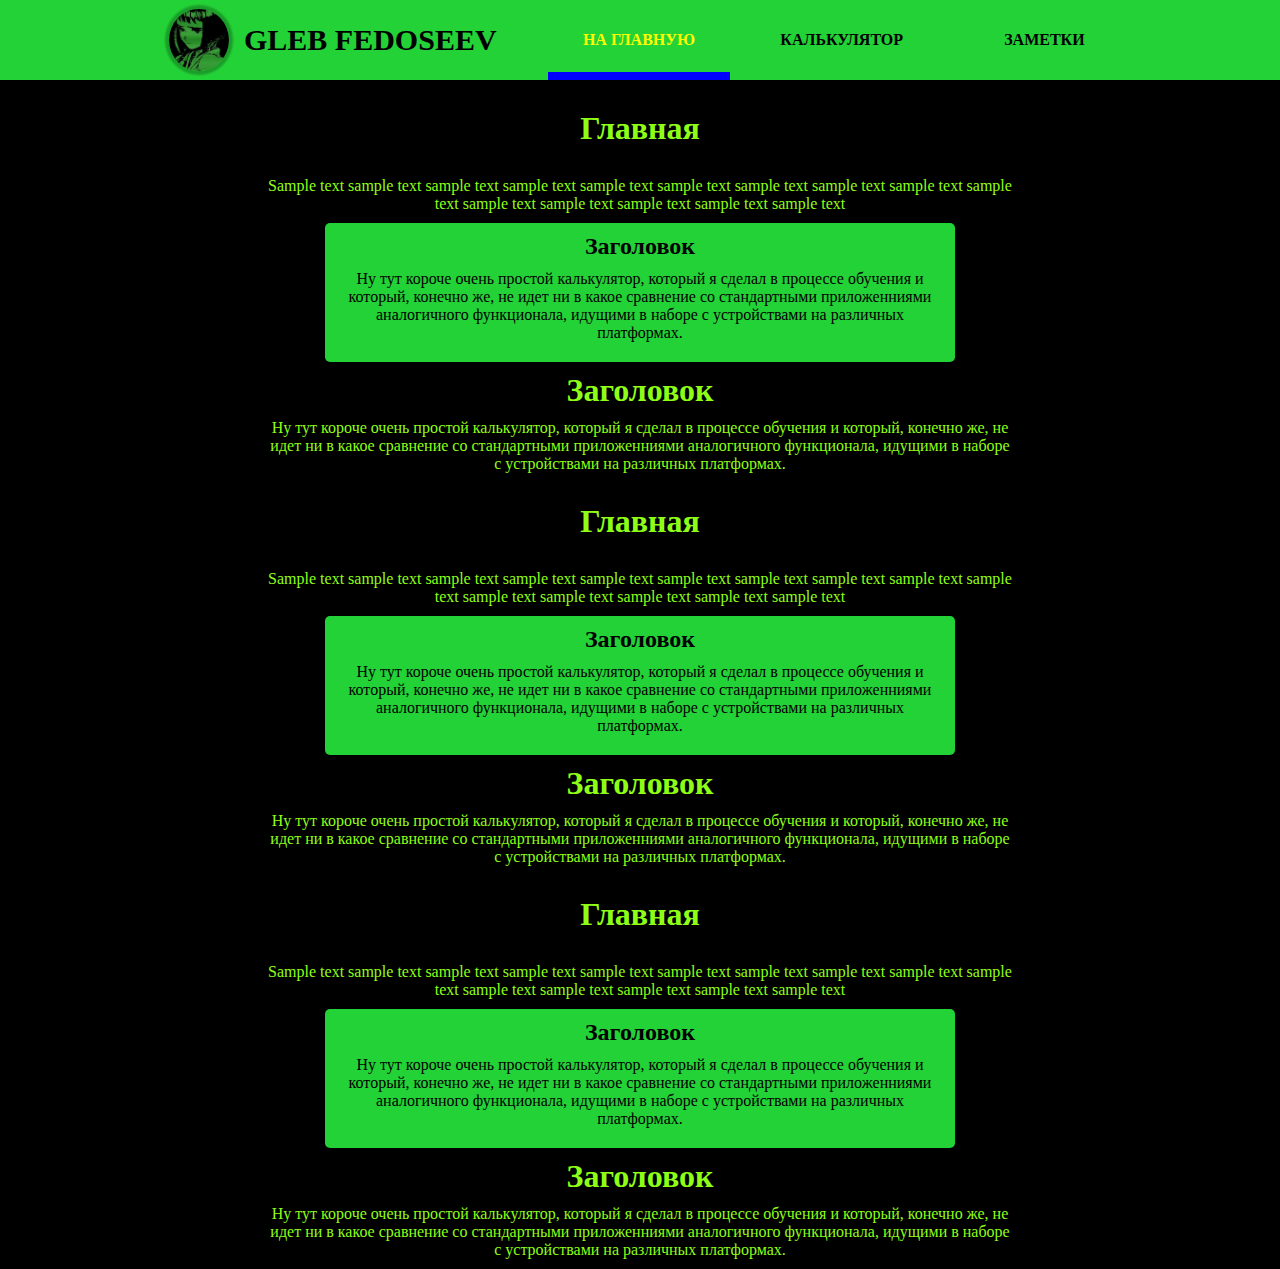
<file: index.html>
<!DOCTYPE html>
<html>
  <head>
    <meta charset="UTF-8" />
    <title id="title" data-index="1">shit of my ass</title>
    <link rel="stylesheet" href="styles.css"/>                    
    <script src="scripts.js" defer></script>                       
  </head>
  <body>
    <header class="header">
      <div class="header-inner" id="header-inner">
      </div>
    </header>
    <div class="outer">
      <div class="zagolovok"><h1>Главная</h1></div>
      <p>
        Sample text sample text sample text sample text sample text sample text
        sample text sample text sample text sample text sample text sample text
        sample text sample text sample text
      </p>
      <div class="inner">
        <h2>Заголовок</h2>
        <p>
          Ну тут короче очень простой калькулятор, который я сделал в процессе
          обучения и который, конечно же, не идет ни в какое сравнение со
          стандартными приложенниями аналогичного функционала, идущими в наборе
          с устройствами на различных платформах.
        </p>
      </div>
      <h1>Заголовок</h1>
      <p>
        Ну тут короче очень простой калькулятор, который я сделал в процессе
        обучения и который, конечно же, не идет ни в какое сравнение со
        стандартными приложенниями аналогичного функционала, идущими в наборе с
        устройствами на различных платформах.
      </p>
      <div class="zagolovok"><h1>Главная</h1></div>
      <p>
        Sample text sample text sample text sample text sample text sample text
        sample text sample text sample text sample text sample text sample text
        sample text sample text sample text
      </p>
      <div class="inner">
        <h2>Заголовок</h2>
        <p>
          Ну тут короче очень простой калькулятор, который я сделал в процессе
          обучения и который, конечно же, не идет ни в какое сравнение со
          стандартными приложенниями аналогичного функционала, идущими в наборе
          с устройствами на различных платформах.
        </p>
      </div>
      <h1>Заголовок</h1>
      <p>
        Ну тут короче очень простой калькулятор, который я сделал в процессе
        обучения и который, конечно же, не идет ни в какое сравнение со
        стандартными приложенниями аналогичного функционала, идущими в наборе с
        устройствами на различных платформах.
      </p>
      <div class="zagolovok"><h1>Главная</h1></div>
      <p>
        Sample text sample text sample text sample text sample text sample text
        sample text sample text sample text sample text sample text sample text
        sample text sample text sample text
      </p>
      <div class="inner">
        <h2>Заголовок</h2>
        <p>
          Ну тут короче очень простой калькулятор, который я сделал в процессе
          обучения и который, конечно же, не идет ни в какое сравнение со
          стандартными приложенниями аналогичного функционала, идущими в наборе
          с устройствами на различных платформах.
        </p>
      </div>
      <h1>Заголовок</h1>
      <p>
        Ну тут короче очень простой калькулятор, который я сделал в процессе
        обучения и который, конечно же, не идет ни в какое сравнение со
        стандартными приложенниями аналогичного функционала, идущими в наборе с
        устройствами на различных платформах.
      </p>
    </div>
      <!-- <div class="info">
      <img src="main-page-avatar.jpg" alt=":(" class="avatar" />
      <div class="info-text">
        <h1 id="t1">Глеб Федосеев</h1>
        <p>я приемный я фиолетовая метка</p>
        <p>я люблю свою <strong>прекрасную жизнь</strong></p>
        <h4>мои социальные сети</h4>
        <a
          href="https://www.youtube.com/watch?v=4l7eKyUB5EE&ab_channel=Baths-Topic"
          target="_blank"
          >baths - voyeur</a
        >
        |
        <a
          href="https://www.youtube.com/watch?v=sXyRAsBp998&ab_channel=HaveaNiceLife-Topic"
          >have a nice life - bloodhail</a
        >
      </div>
    </div> -->
  </body>
</html>
</file>
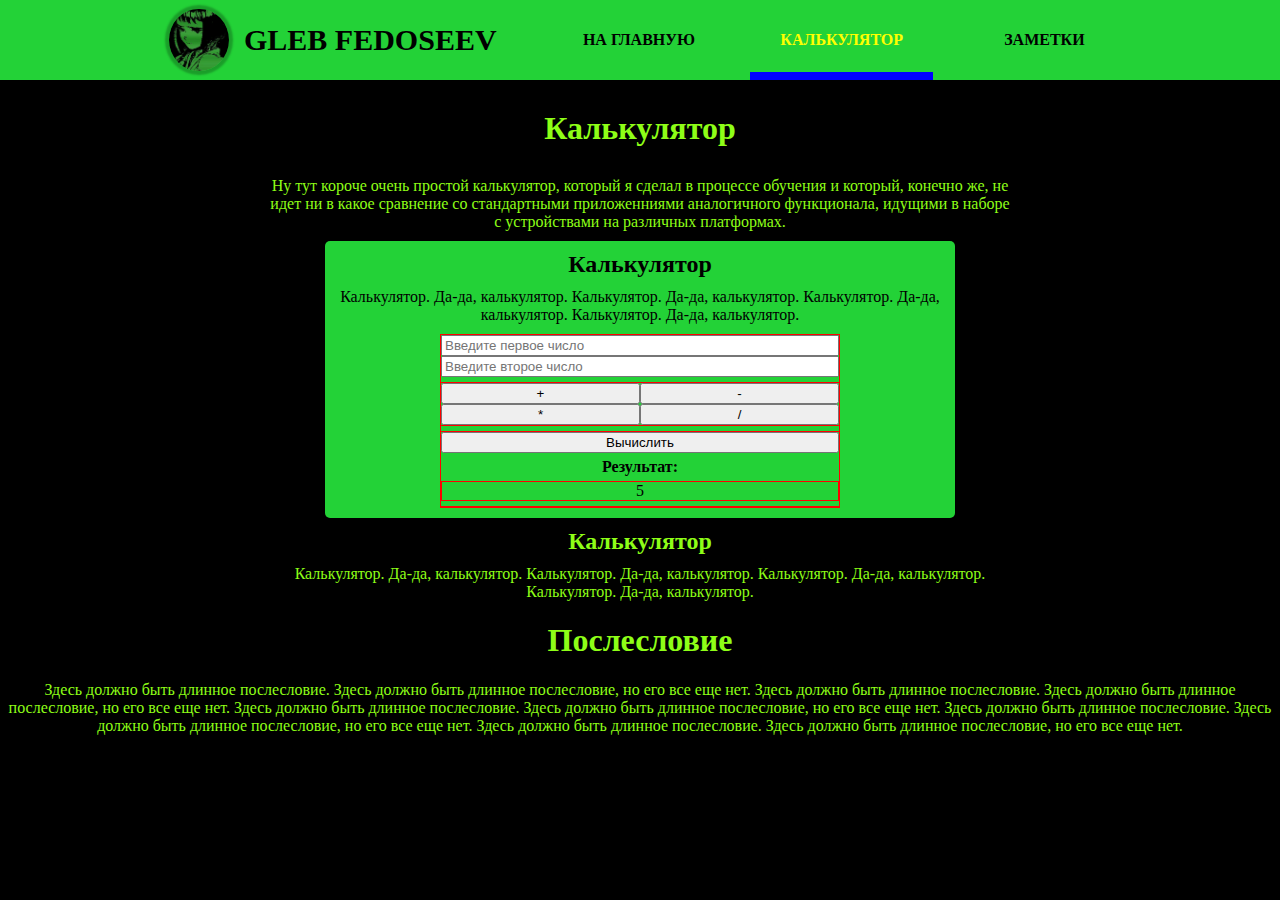
<file: calculator.html>
<!DOCTYPE html>
<html lang="en">
  <head>
    <meta charset="UTF-8" />
    <title id="title" data-index="2">Калькулятор</title>
    <link rel="stylesheet" href="styles.css" />
    <link rel="stylesheet" href="calculator-styles.css" />
    <script src="scripts.js" defer></script>
    <script src="calculator.js" defer></script>
  </head>
  <body>
    <header class="header">
      <div class="header-inner" id="header-inner"></div>
    </header>
    <div class="outer">
      <div class="zagolovok"><h1>Калькулятор</h1></div>
      <p>
        Ну тут короче очень простой калькулятор, который я сделал в процессе
        обучения и который, конечно же, не идет ни в какое сравнение со
        стандартными приложенниями аналогичного функционала, идущими в наборе с
        устройствами на различных платформах.
      </p>
      <div class="inner">
        <h2>Калькулятор</h2>
        <p>
          Калькулятор. Да-да, калькулятор. Калькулятор. Да-да, калькулятор.
          Калькулятор. Да-да, калькулятор. Калькулятор. Да-да, калькулятор.
        </p>
        <div class="calculator">
          <div class="calc-inputs">
          <!-- <div class="calc"> -->
            <input
              pattern="[0-9]"
              class="input1"
              type="number"
              placeholder="Введите первое число"
              id="input1"
            />
            <input
              pattern="[0-9]"
              class="input2"
              type="number"
              placeholder="Введите второе число"
              id="input2"
            />
            </div>
          <!-- </div> -->
            <div class="buttons">
              <div class="buttons1">
                <button id="plus">+</button>
                <button id="minus">-</button>
              </div>
              <div class="buttons2">
                <button id="umnojenie">*</button>
                <button id="delenie">/</button>
              </div>
            </div>
          
          <div class="result">
            <button id="submit" class="calculate">Вычислить</button>
            <h4>Результат:</h4>
            <p id="result">5</p>
          </div>
        </div>
      </div>
        <h2>Калькулятор</h2>
        <p>
          Калькулятор. Да-да, калькулятор. Калькулятор. Да-да, калькулятор.
          Калькулятор. Да-да, калькулятор. Калькулятор. Да-да, калькулятор.
        </p>
      </div>
      <h1>Послесловие</h1>
      <p>
        Здесь должно быть длинное послесловие. Здесь должно быть длинное
        послесловие, но его все еще нет. Здесь должно быть длинное послесловие.
        Здесь должно быть длинное послесловие, но его все еще нет. Здесь должно
        быть длинное послесловие. Здесь должно быть длинное послесловие, но его
        все еще нет. Здесь должно быть длинное послесловие. Здесь должно быть
        длинное послесловие, но его все еще нет. Здесь должно быть длинное
        послесловие. Здесь должно быть длинное послесловие, но его все еще нет.
      </p>
    </div>
  </body>
</html>
</file>
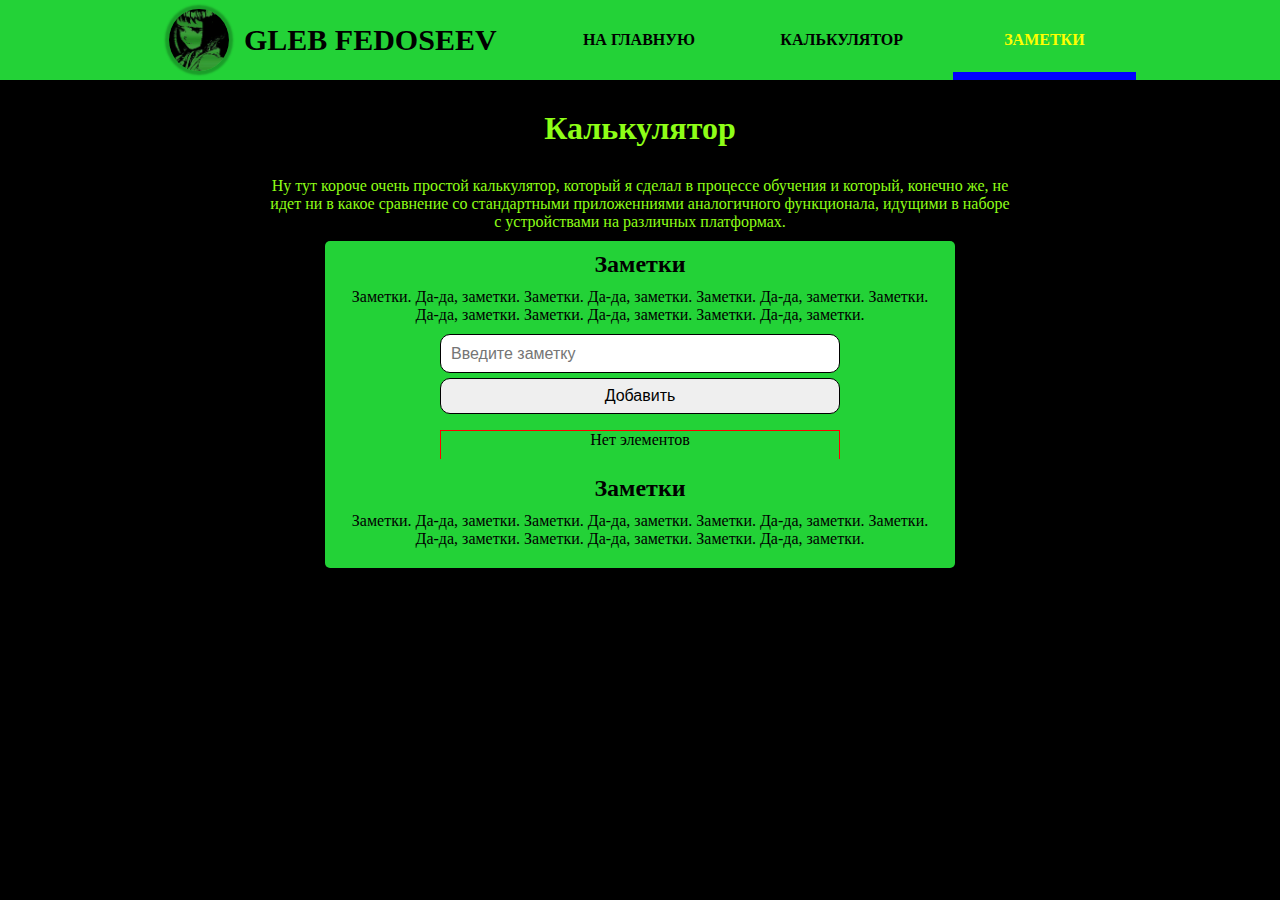
<file: notes.html>
<!DOCTYPE html>
<html>
  <head>
    <meta charset="UTF-8" />
    <title id="title" data-index="3">Заметки</title>
    <link rel="stylesheet" href="notes-styles.css" />
    <!-- <link
      href="https://cdn.jsdelivr.net/npm/bootstrap@5.3.0-alpha3/dist/css/bootstrap.min.css"
      rel="stylesheet"
      integrity="sha384-KK94CHFLLe+nY2dmCWGMq91rCGa5gtU4mk92HdvYe+M/SXH301p5ILy+dN9+nJOZ"
      crossorigin="anonymous"
    /> -->

    <link rel="stylesheet" href="styles.css" />
    <script src="scripts.js" defer></script>
    <script src="notes.js" defer></script>
  </head>
  <body>
    <header class="header">
      <div class="header-inner" id="header-inner"></div>
    </header>
    <div class="outer">
      <div class="zagolovok"><h1>Калькулятор</h1></div>
      <p>
        Ну тут короче очень простой калькулятор, который я сделал в процессе
        обучения и который, конечно же, не идет ни в какое сравнение со
        стандартными приложенниями аналогичного функционала, идущими в наборе с
        устройствами на различных платформах.
      </p>
      <div class="inner">
        <h2>Заметки</h2>
        <p>
          Заметки. Да-да, заметки. Заметки. Да-да, заметки. Заметки. Да-да, заметки.
          Заметки. Да-да, заметки. Заметки. Да-да, заметки. Заметки. Да-да, заметки.
        </p>
        <div class="notes">
          <div class="note-create">
            <input
              type="text"
              placeholder="Введите заметку"
              id="notes-input"
            />
            <button class="btn-create" id="create">Добавить</button>
          </div>
          <ul class="notes-list" id="list"></ul>
        </div>
        <h2>Заметки</h2>
        <p>
          Заметки. Да-да, заметки. Заметки. Да-да, заметки. Заметки. Да-да, заметки.
          Заметки. Да-да, заметки. Заметки. Да-да, заметки. Заметки. Да-да, заметки.
        </p>
      </div>
    </div>
  </body>
</html>
</file>
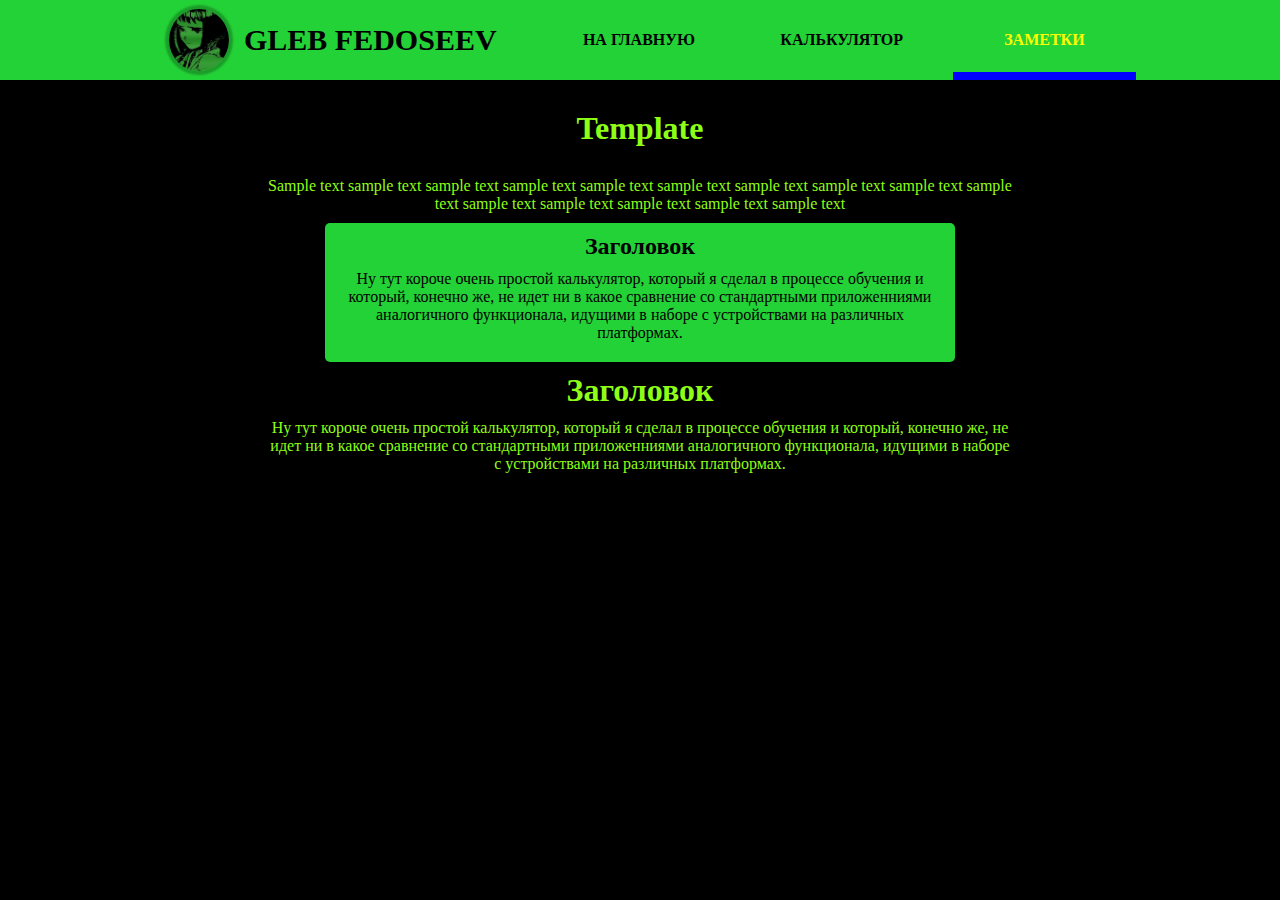
<file: template.html>
<!DOCTYPE html>
<html>
  <head>
    <meta charset="UTF-8" />
    <title id="title" data-index="3">Template</title>
    <link rel="stylesheet" href="styles.css"/>                    
    <script src="scripts.js" defer></script>                       
  </head>
  <body>
    <header class="header">
      <div class="header-inner" id="header-inner">
      </div>
    </header>
    <div class="outer">
      <div class="zagolovok"><h1>Template</h1></div>
      <p>
        Sample text sample text sample text sample text sample text sample text
        sample text sample text sample text sample text sample text sample text
        sample text sample text sample text
      </p>
      <div class="inner">
        <h2>Заголовок</h2>
        <p>
          Ну тут короче очень простой калькулятор, который я сделал в процессе
          обучения и который, конечно же, не идет ни в какое сравнение со
          стандартными приложенниями аналогичного функционала, идущими в наборе
          с устройствами на различных платформах.
        </p>
      </div>
      <h1>Заголовок</h1>
      <p>
        Ну тут короче очень простой калькулятор, который я сделал в процессе
        обучения и который, конечно же, не идет ни в какое сравнение со
        стандартными приложенниями аналогичного функционала, идущими в наборе с
        устройствами на различных платформах.
      </p>
    </div>
  </body>
</html>
</file>
<file: styles.css>
@import url("https://fonts.googleapis.com/css2?family=Bebas+Neue&family=Cormorant+SC:wght@400;500&family=Jersey+15&family=Poiret+One&display=swap");
body {
  margin: 0;
  /* background-color: #2d8c5b; */
  background-color: black;
  text-align: center;
  /* font: normal 20px 'Poiret One', sans-serif; */
  color: #8efe17;
}

a {
  text-decoration: none;
  color: black;
}

header {
  position: sticky;
  top: 0;
  width: 100%;
  height: 80px;
  background-color: #23d237;
}

.header-inner {
  display: flex;
  box-sizing: border-box;
  max-width: 1024px;
  height: 100%;
  margin: auto;
  color: black;
  font-weight: bold;
  /* border: 1px solid red; */
  /* text-align: center; */
  /* font-size: 24px; */
  /* color: #34164E; */
}

.header-inner-left {
  /* display: flex; */
  /* align-items: center; */
  box-sizing: border-box;
  width: 40%;
  height: 100%;
  /* margin: auto; */
  /* border: 1px solid red; */
  /* font-size: 14px; */
}

.logo {
  display: flex;
  text-align: center;
  justify-content: center;
  align-items: center;
  height: 100%;
  width: 100%;
  font-size: 30px;
  /* letter-spacing: 3.8px; */
  /* color: #34164E; */
  color: black;
}

#avatar-logo {
  width: 60px;
  margin-right: 15px;
  border-radius: 50%;
  box-shadow: 0px 0px 2px 4px rgba(0, 0, 0, 0.25);
}

.header-inner-right {
  box-sizing: border-box;
  width: 60%;
  height: 100%;
}

.navigation {
  display: flex;
  width: 100%;
  height: 100%;
}

.navigation-btn {
  display: flex;
  box-sizing: border-box;
  /* width: 25%; */
  width: 33%;
  height: 100%;
  text-align: center;
  justify-content: center;
  align-items: center;
  text-transform: uppercase;
}

.navigation-link {
  display: flex;
  text-align: center;
  justify-content: center;
  align-items: center;
  box-sizing: border-box;
  width: 90%;
  height: 100%;
  border-top: 8px solid #23d23800;
  border-bottom: 8px solid #23d23800;
}

.navigation-link:hover {
  border-bottom: 8px solid blue;
}

.navigation-link-current-page {
  display: flex;
  text-align: center;
  justify-content: center;
  align-items: center;
  box-sizing: border-box;
  width: 90%;
  height: 100%;
  border-top: 8px solid #23d23800;
  border-bottom: 8px solid blue;
  color: yellow;
}

.outer {
  max-width: 750px;
  margin: auto;
  text-align: center;
}

.outer h1 {
  margin-top: 0;
  margin-bottom: 10px;
}

.outer h2 {
  margin-top: 0;
  margin-bottom: 10px;
}

.outer p {
  margin-top: 0;
  margin-bottom: 10px;
}

.inner {
  max-width: 600px;
  border-radius: 5px;
  margin: auto;
  margin-top: 10px;
  margin-bottom: 10px;
  padding-top: 10px;
  padding-bottom: 10px;
  padding-left: 15px;
  padding-right: 15px;
  background-color: #23d237;
  text-align: center;
  /* text-align: justify; */ /* книжное выравнивание текста
    font-size: 18px;
    font-weight: bold;
    /* color: #34164E; */
  color: black;
}

.inner h1 {
  margin-top: 0;
  margin-bottom: 10px;
}

.inner h2 {
  margin-top: 0;
  margin-bottom: 10px;
}

.inner p {
  margin-top: 0;
  margin-bottom: 10px;
}

.zagolovok {
  margin-top: 30px;
  margin-bottom: 30px;
}

input {
  outline: none;
}

input::-webkit-outer-spin-button,
input::-webkit-inner-spin-button {
  -webkit-appearance: none;
}

/* =================== Старые стили */

/* .navigation a {
  text-decoration: none;
  color: #ffd000;
}

.navigation h3 {
  margin: 0;
  margin-top: 5px;
}

.info {
  display: flex;
  border: 1px solid red;
}

.avatar {
  width: 250px;
  border-radius: 50%;
  box-shadow: 0px 0px 5px 12px rgba(0, 0, 0, 0.25);
  border: 1px solid red;
}

.info-text {
  border: 1px solid red;
}

.head {
  border: 1px solid red;
} */

/* html {
  transform: scaleX(-1);
} */

/* html {
  transform: skewY(10deg) skewX(5deg);
  transform: ;
}  */

/* @media (max-width: 500px) {
  input {
    height: 5dvh;
  }
} */

/* html {
  animation: rotation 50s infinite linear;
}

@keyframes rotation {
  from {
    transform: rotate(0deg) scaleX(-1);
  }
  to {
    transform: rotate(360deg) scaleX(1);
  }
}  */
</file>
<file: calculator-styles.css>
.calculator {
  border: 1px solid red;
  display: flex;
  flex-direction: column;
  justify-content: space-between;
  align-items: center;
  margin-left: 100px;
  margin-right: 100px;
  
}

.calculator h4 {
  margin-top: 0;
  margin-bottom: 5px;
}

.calculator p {
  margin-top: 0;
  margin-bottom: 5px;
}

.calc > {
  /* display: inline; */
  /* position: relative; */
  /* display: flex;
  flex-direction: column;
  justify-content: space-between;
  align-items: center; */
}

.calc-inputs {
  display: flex;
  flex-direction: column;
  /* justify-content: space-between; */
  align-items: center;
  width: 100%;
  margin-bottom: 5px;

}

input {
  /* width: 500px; */
  box-sizing: border-box;
  width: 100%;
}

.buttons {
  /* display: inline-block; */
  border: 1px solid red;
  width: 100%;
  display: flex;
  flex-direction: column;
  justify-content: space-between;
  align-items: center;
  margin-bottom: 5px;
  
}

/* .buttons button {
  height: 30px;
  width: 30px;
  border-radius: 50%;
  box-sizing: border-box;
  outline: none;
  border: 1px solid;
  cursor: pointer;
  font-size: 20px;
  font-weight: 500;
  background-color: rgb(93, 229, 85);
  border: 1px solid red;
} */

.buttons1 {
  display: flex;
  flex-direction: row;
  justify-content: space-between;
  align-items: center;
  width: 100%;
}

.buttons2 {
  display: flex;
  flex-direction: row;
  justify-content: space-between;
  align-items: center;
  width: 100%;
}

.buttons button {
  width: 50%;
}

.buttons button:hover {
  box-shadow: 0px 0px 5px 3px rgba(0, 0, 0, 0.25);
}

.calculate {
  width: 100%;
  margin-bottom: 5px;
}

.result {
  border: 1px solid red;
  width: 100%;
}

#result {
  border: 1px solid red;
}


/* удаление ненужной хуйни в инпуте */
</file>
<file: notes-styles.css>
.notes {
  /* display: inline-block; */
  /* border: 1px solid red; */
  margin-left: 100px;
  margin-right: 100px;
}

.note-create {
  display: flex;
  flex-direction: column;
  height: 80px;
}

input {
  margin-bottom: 5px;
  padding-left: 10px;
  border: 1px solid;
  border-radius: 10px;
  height: 50%;
  font-size: 16px;
}

.btn-create {
  border: 1px solid;
  height: 50%;
  border-radius: 10px;
  font-size: 16px;
}

.btn-create:hover {
  background-color: rgb(82, 82, 185);
}

.notes-list {
  border-top: 1px solid red;
  border-left: 1px solid red;
  border-right: 1px solid red;
  list-style: none;
  display: flex;
  flex-direction: column;
  justify-content: flex-start;
  padding: 0;
}

.note {
  font-size: 20px;
  display: flex;
  border-bottom: 1px solid red;
  flex-direction: row;
  justify-content: space-between;
  align-items: center;
  padding: 8px 16px 8px 16px;
  height: 35px;
}

.buttons {
  display: flex;
  flex-direction: row;
  justify-content: space-between;
  align-items: center;
  height: 100%;
  width: 80px;
}

.warning {
  box-sizing: border-box;
  border: 1px solid red;
  font-size: 24px;
  height: 100%;
  width: 50%;
  border-radius: 10px;
}

.success {
  box-sizing: border-box;
  border: 1px solid blue;
  font-size: 24px;
  height: 100%;
  width: 50%;
  border-radius: 10px;
}

.remove {
  box-sizing: border-box;
  border: 1px solid red;
  font-size: 24px;
  padding-top: 3px;
  margin-left: 10px;
  height: 100%;
  width: 50%;
  border-radius: 10px;
}

.complete {
  text-decoration: line-through;
}
</file>
